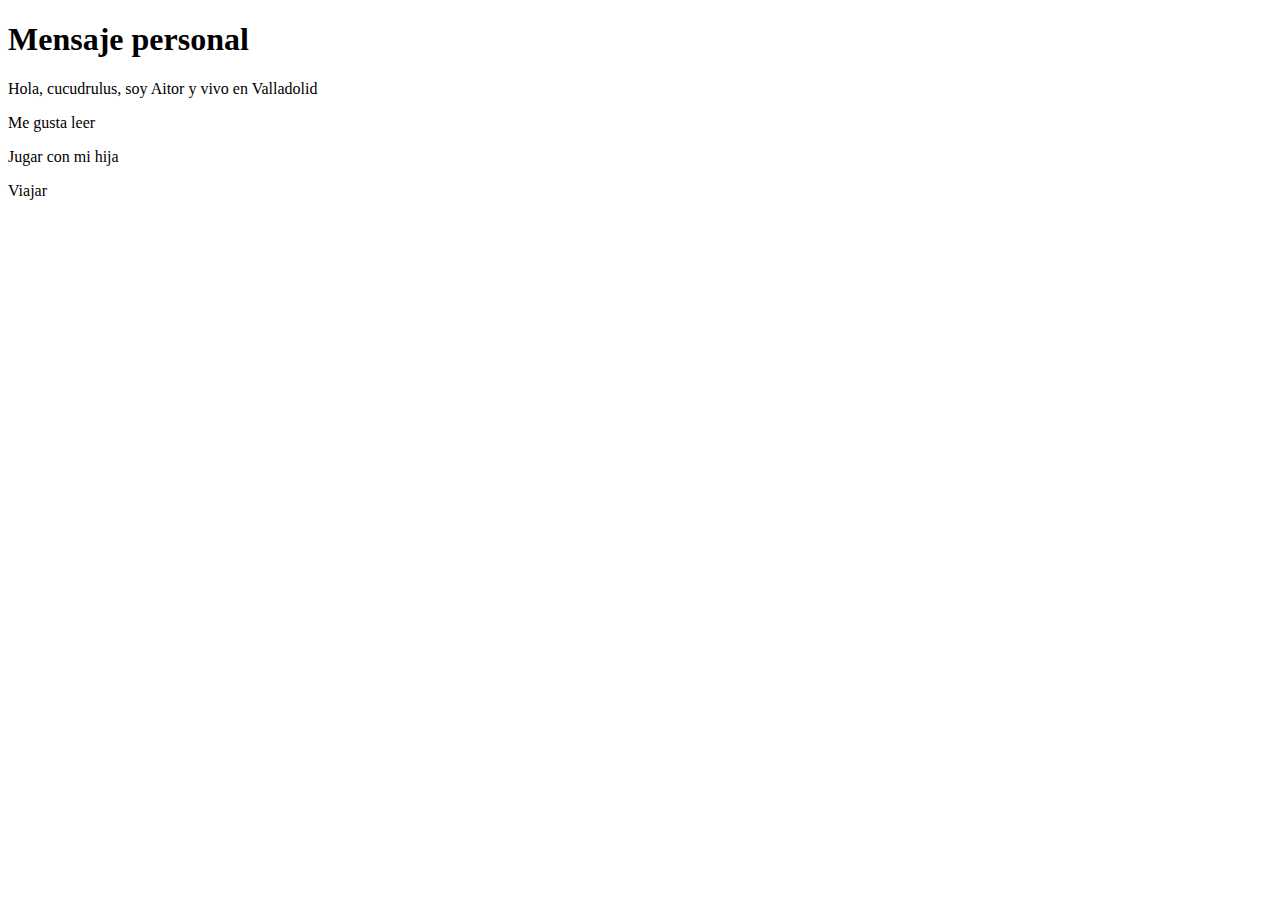
<file: Aitor.html>
<!DOCTYPE html>
<html lang="en">
<head>
    <meta charset="UTF-8">
    <meta name="viewport" content="width=device-width, initial-scale=1.0">
    <title>Aitor Serrano de la Fuente</title>
</head>
<body>
    <h1>Mensaje personal</h1>

    <p>Hola, cucudrulus, soy Aitor y vivo en Valladolid</p>
    <p>Me gusta leer</p>
    <p>Jugar con mi hija</p>
    <p>Viajar</p>
</body>
</html>
</file>
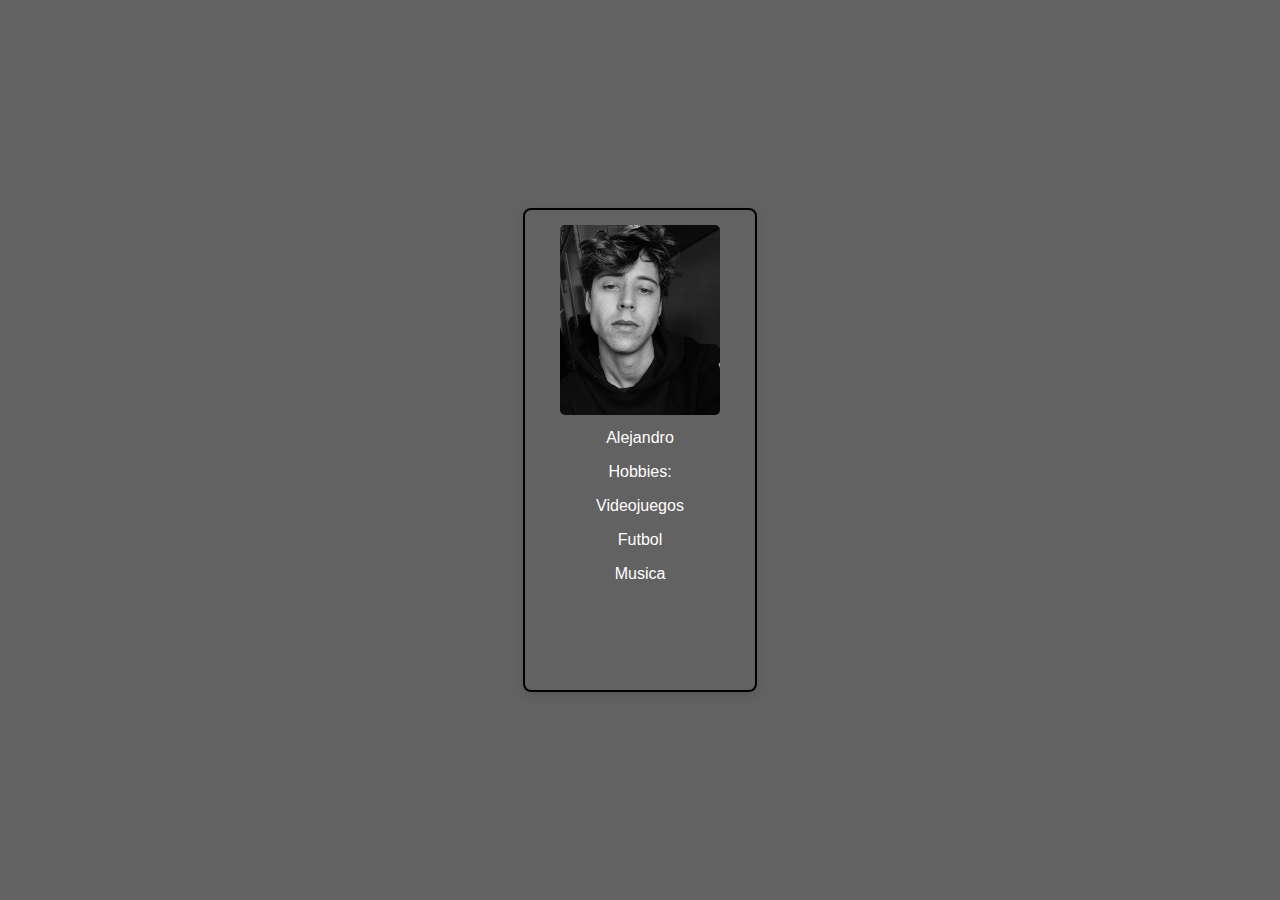
<file: Alex.html>
<!DOCTYPE html>
<html lang="en">
<head>
    <link rel="stylesheet" href="/css/style.css">
    <meta charset="UTF-8">
    <meta name="viewport" content="width=device-width, initial-scale=1.0">
    <title>Document</title>
</head>
<body>
    <div class="card">
        <img src="img/IMG_0915.jpeg" alt="yo">
        <p>Alejandro</p>
        <p>Hobbies:
            <p>
                Videojuegos
            </p>
            <p>
                Futbol
            </p>
            <p>
                Musica
            </p>
        </p>      
        
    </div>
</body>
</html>
</file>
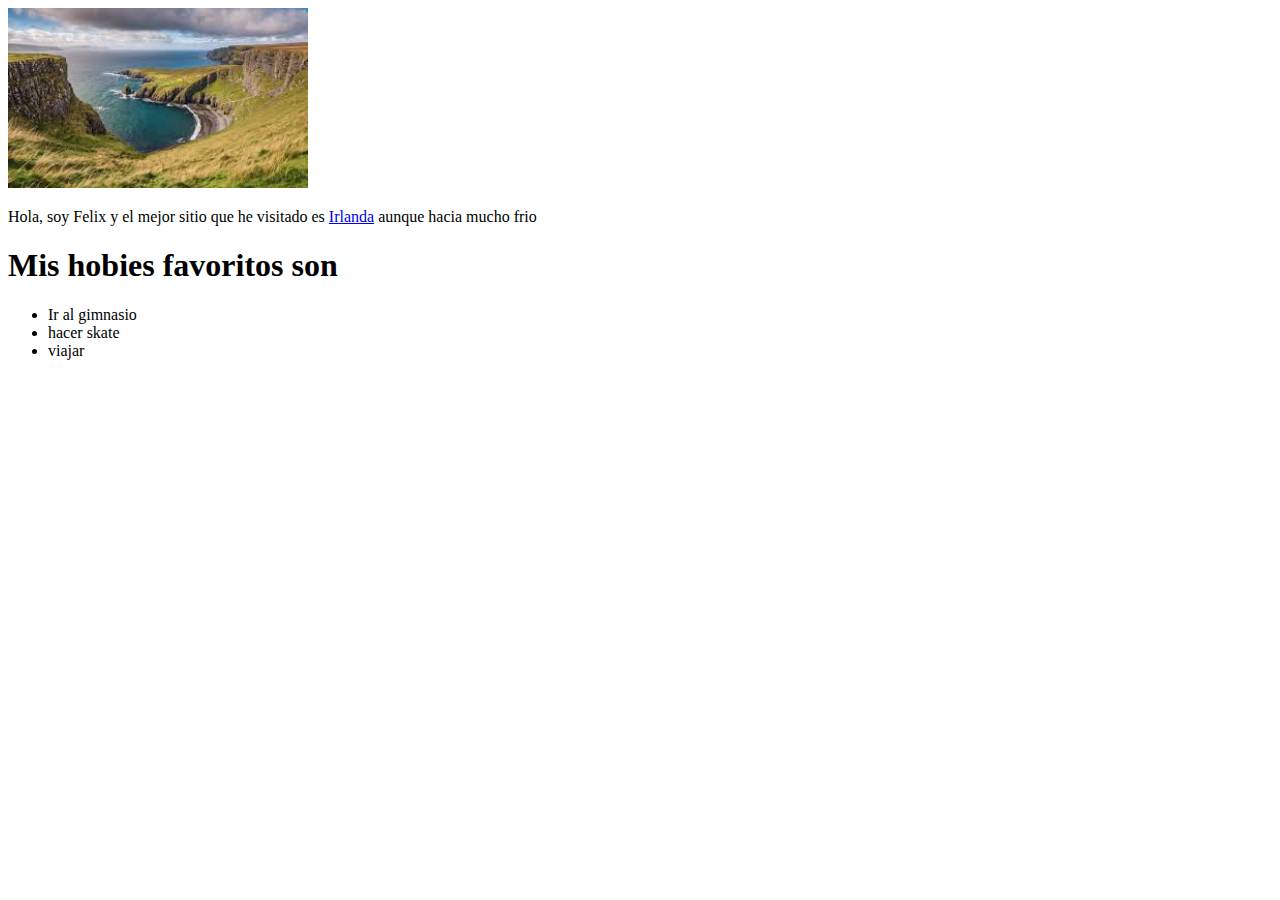
<file: Felix.html>
<!DOCTYPE html>
<html lang="en">
<head>
    <meta charset="UTF-8">
    <meta name="viewport" content="width=device-width, initial-scale=1.0">
    <title>Felix</title>
    <link rel="stylesheet" href="/css/felix.css">
</head>
<body>
    <img src="img/Irlanda.jpg" class="imagencita" alt="">
    <p>Hola, soy Felix y el mejor sitio que he visitado es <a href="https://es.wikipedia.org/wiki/Irlanda">Irlanda</a> aunque hacia mucho frio</p>
    <h1>Mis hobies favoritos son</h1>
    <ul>
        <li>Ir al gimnasio</li>
        <li>hacer skate</li>
        <li>viajar</li>
    </ul>
</body>
</html>
</file>
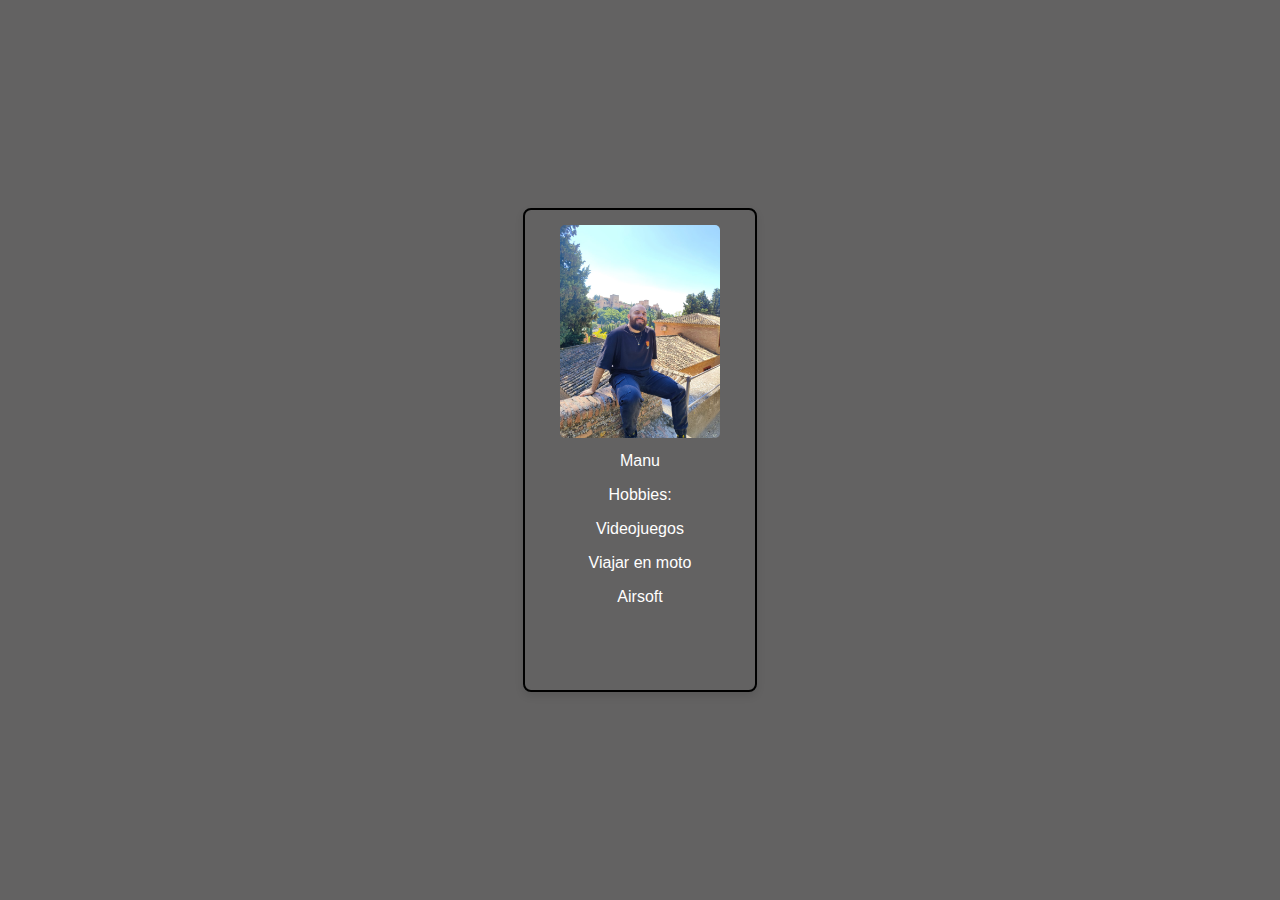
<file: Manu.html>
<!DOCTYPE html>
<html lang="en">
<head>
    <meta charset="UTF-8">
    <meta name="viewport" content="width=device-width, initial-scale=1.0">
    <title>Manuel dominguez navarro</title>
    <link rel="stylesheet" href="/css/style.css">
</head>
<body>

        <div class="card">
            <img src="/img/IMG-20240922-WA0024.jpg" alt="">
            <p>Manu</p>
            <p>Hobbies:
                <p>
                    Videojuegos
                </p>
                <p>
                    Viajar en moto
                </p>
                <p>
                    Airsoft
                </p>
            </p>      
        </div>

</body>
</html>
</file>
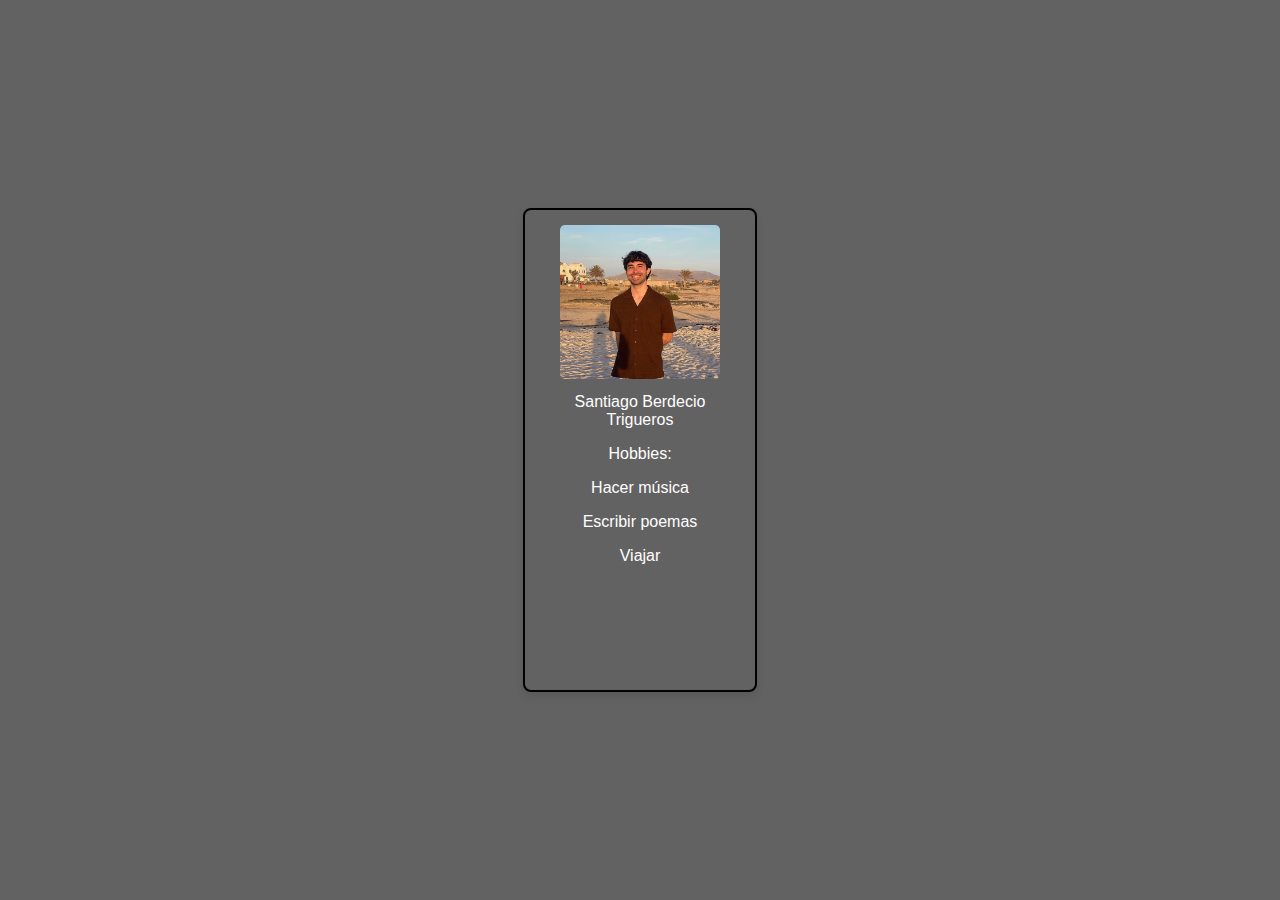
<file: Santiago.html>
<!DOCTYPE html>
<html lang="en">
<head>
    <meta charset="UTF-8">
    <meta name="viewport" content="width=device-width, initial-scale=1.0">
    <title>Santiago Berdecio Trigueros</title>
    <link rel="stylesheet" href="/css/style.css">
</head>
<body>
    <div class="card">
        <img src="img/IMG_6101.JPG" alt="">
        <p>Santiago Berdecio Trigueros</p>
            <p>Hobbies:</p>
            <p>
                Hacer música
            </p>
            <p>
                Escribir poemas
            </p>
            <p>
                Viajar
            </p>
    </div>
</body>
</html>
</file>
<file: css/style.css>
/* Estilos para toda la pagina, aplicamos flex para poder trabajar con la posicion de nuestros elementos */
body {
    display: flex;
    justify-content: center;
    align-items: center;
    height: 100vh;
    margin: 0;
    font-family: Arial, sans-serif;
    background-color: #636262;
}
/* Estilo para el contenedor principal */
.container {
    text-align: center;
    width: 80%;
}

.title-container{
    position: fixed;
    top: 0;
    left: 0;
    width: 100%;
    padding: 10px;
    box-shadow: 0 2px 5px rgba(0, 0, 0, 0.1); /* Sombra para destacar el título */
    width: 100%;
    background-color: #b9b9b9;
}
.participants-container{
    width: 100%;
    height: 500px;
}

/* Estilo para las tarjetas y su contenedor, aplicando de nuevo flex para ordenarlas horizontalmente dejando un espacio entre ellas*/
.cards-container {
    display: flex;
    flex-wrap: wrap;
    justify-content: space-around;
    gap: 20px;
    margin-top: 100px;
}

/* Estilo para cada tarjeta, entre los cuales hemos añadido border, centrado, transicion etc */
.card {
    border: 2px solid #000;
    padding: 15px;
    width: 200px;
    height: 50%;
    text-align: center;
    border-radius: 8px;
    box-shadow: 0 4px 8px rgba(0, 0, 0, 0.1);
    transition: transform 0.3s ease-in-out;
}
/* Estilos para la foto de cada tarjeta */
.card img {
    width: 80%;
    height: auto;
    border-radius: 5px;
}
/* Este efecto de hover lo hacemos para agrandar la tarjeta cuando pasamos el raton por encima */
.card:hover {
    transform: scale(1.05); 
}

/* Estilo para los títulos de manera general, cada vez que usemos la etiqueta h2,h4 o p adiquiere estos estilos */
h2 {
    font-size: 24px;
    color: #ffffff;
}

h4 {
    font-size: 20px;
    color: #ffffff;
}

p {
    font-size: 16px;
    color: #fffefe;
    margin-top: 10px;
}
</file>
<file: css/felix.css>
.imagencita{
    width: 300px;
}
</file>
